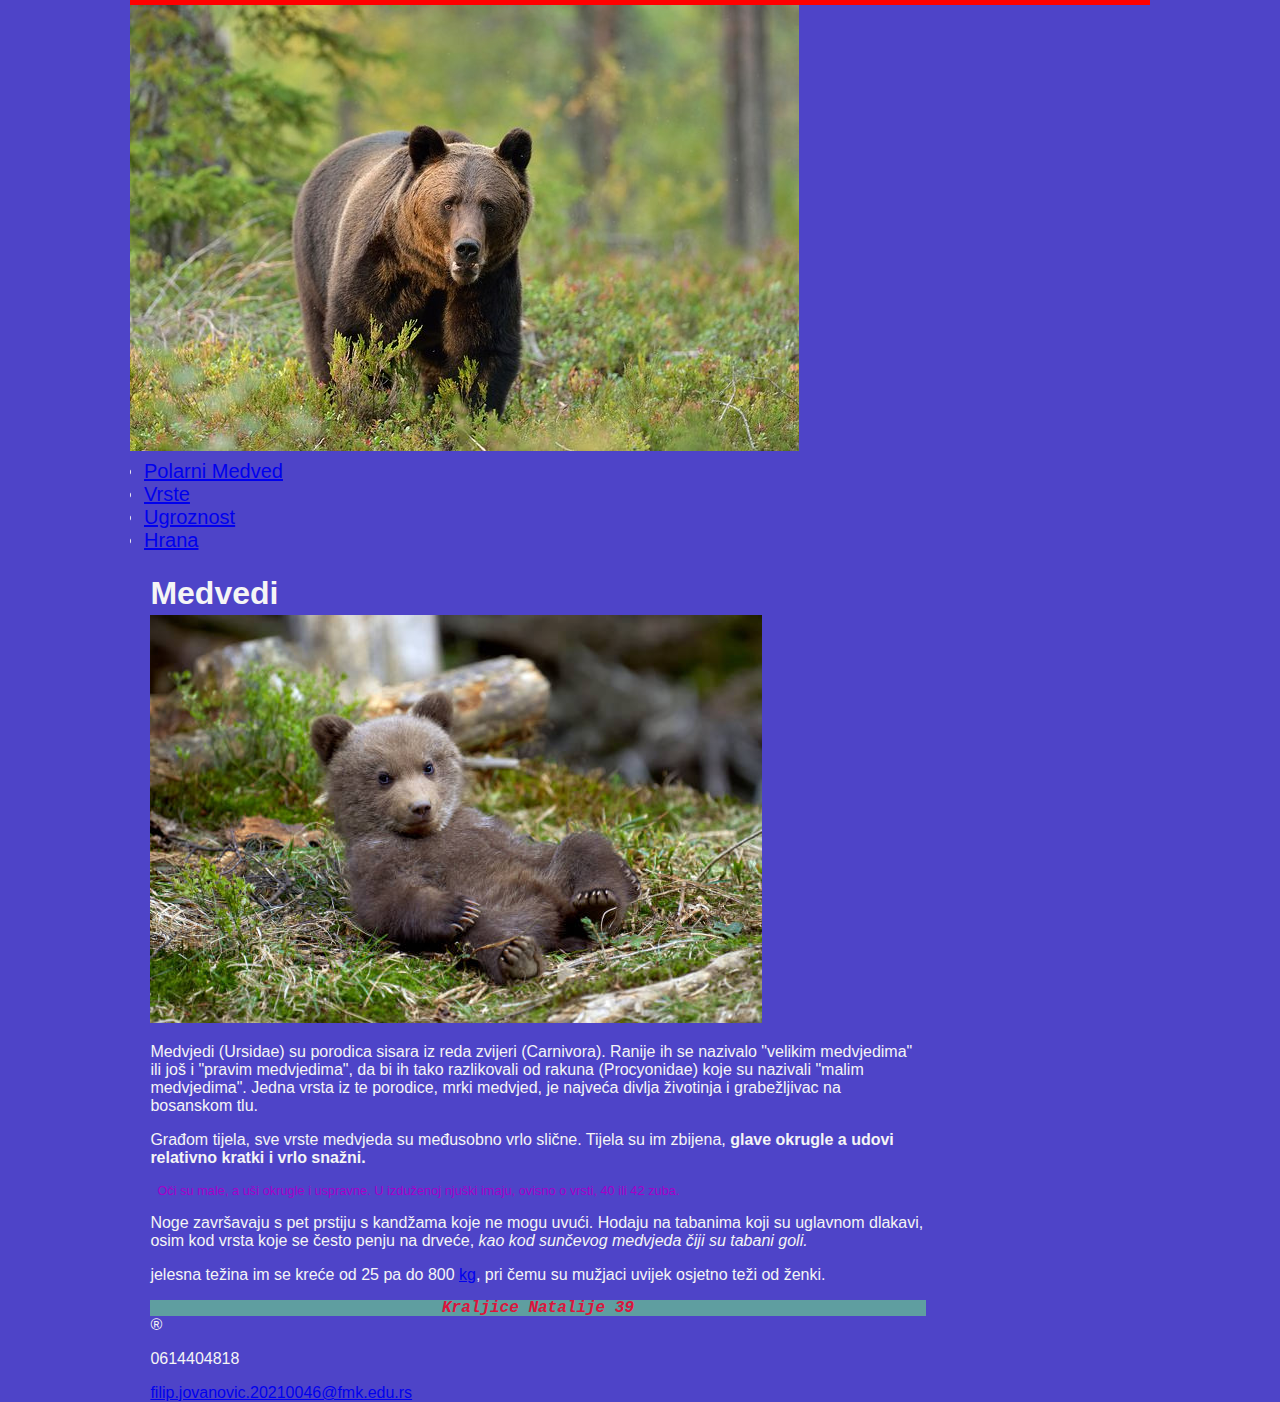
<file: sok/index.html>
<!DOCTYPE html>
<html>
    <head>
        <meta charset="UTF-8">
        <meta name="keywords" content="sok,voce,zdravlje">
        <title>Medved</title>
        <link rel="stylesheet" href="css/style.css">
        <link rel="stylesheet" href="css/layout.css">
    </head>
    <body>
        <header>
            <a href="index.html"><img src="medved.jpg" alt="Ovo je slika mrki medved"></a>
         <nav>
            <ul>
                <li><a href="polarnimedved.html">Polarni Medved</a></li>
                <li><a href="vrste.html">Vrste</a></li>
                <li><a href="ugrozenost.html">Ugroznost</a></li>
                <li><a href="hrana.html">Hrana</a></li>
            </ul>
         </nav>   


        </header>
        <section>
            <article>
               <h1>Medvedi</h1>
               <img src="medved2.jpg">
               <p>Medvjedi (Ursidae) su porodica sisara iz reda zvijeri (Carnivora). Ranije ih se nazivalo "velikim medvjedima" ili još i "pravim medvjedima", da bi ih tako razlikovali od rakuna (Procyonidae) koje su nazivali "malim medvjedima". Jedna vrsta iz te porodice, mrki medvjed, je najveća divlja životinja i grabežljivac na bosanskom tlu.</p>
               <p>Građom tijela, sve vrste medvjeda su međusobno vrlo slične. Tijela su im zbijena, <strong>glave okrugle a udovi relativno kratki i vrlo snažni.</strong></p>
               <p id="paragraph_05d">Oči su male, a uši okrugle i uspravne. U izduženoj njuški imaju, ovisno o vrsti, 40 ili 42 zuba.</p>
               <p>Noge završavaju s pet prstiju s kandžama koje ne mogu uvući. Hodaju na tabanima koji su uglavnom dlakavi, osim kod vrsta koje se često penju na drveće, <em>kao kod sunčevog medvjeda čiji su tabani goli.</em></p>
               <p>jelesna težina im se kreće od 25 pa do 800 <a href="https://bs.wikipedia.org/wiki/Kg">kg</a>, pri čemu su mužjaci uvijek osjetno teži od ženki.</p>
               <footer>
                    <address>Kraljice Natalije 39</address>
                    <span>&#174;</span>
                    <p>0614404818</p>
                    <a href="#">filip.jovanovic.20210046@fmk.edu.rs</a>

                </footer>
            </article>
        </section>






    </body>
</html>
</file>
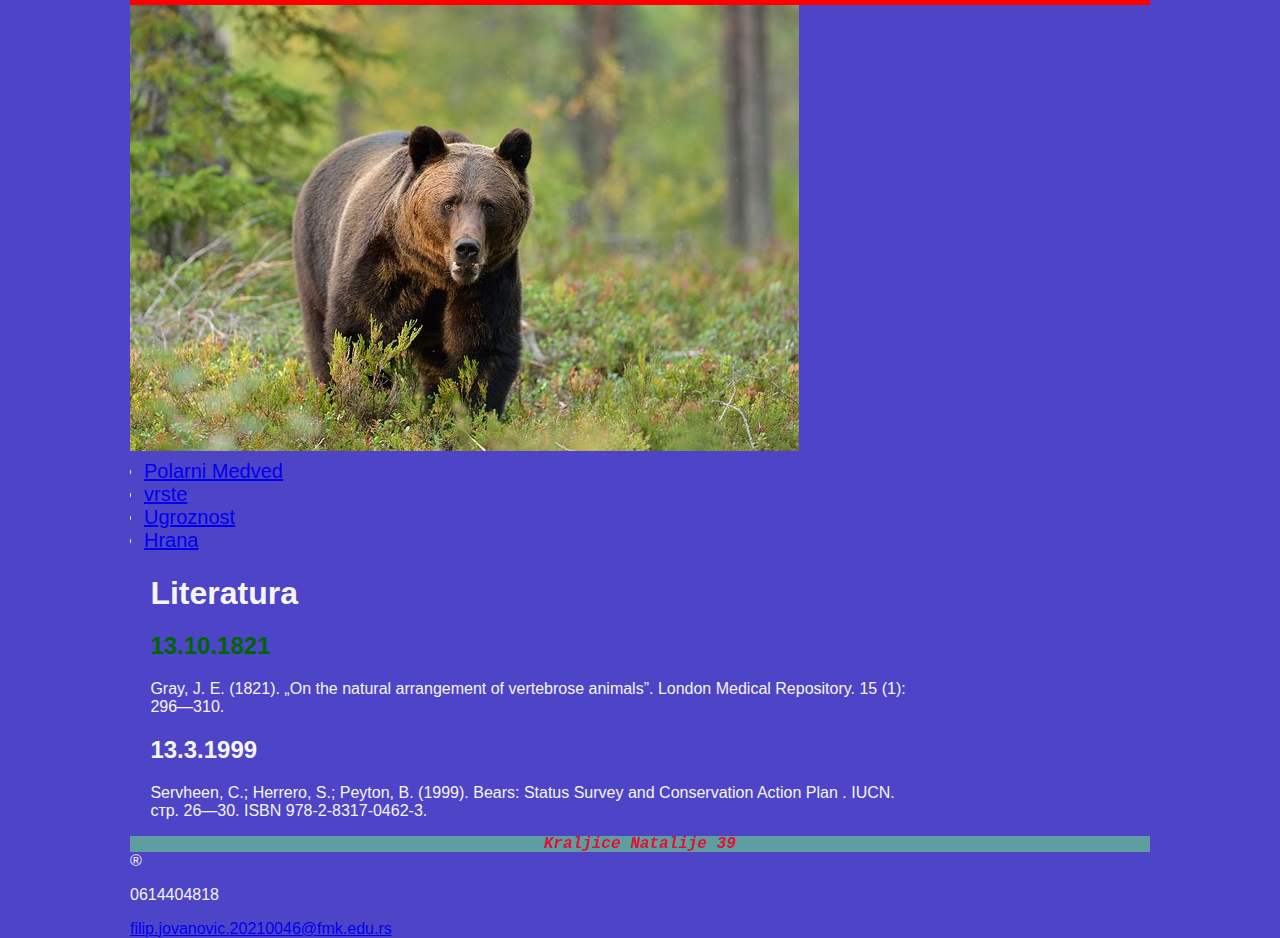
<file: sok/hrana.html>
<!DOCTYPE html>
<html>
    <head>
        <meta charset="UTF-8">
        <meta name="keywords" content="sok,voce,zdravlje">
        <title>Hrana</title>
        <link rel="stylesheet" href="css/style.css">
        <link rel="stylesheet" href="css/layout.css">
    </head>
    <body>
        <header>
            <a href="index.html"><img src="medved.jpg" alt="Ovo je slika mrki medved"></a>
         <nav>
            <ul>
                <li><a href="polarnimedved.html">Polarni Medved</a></li>
                <li><a href="vrste.html">vrste</a></li>
                <li><a href="ugrozenost.html">Ugroznost</a></li>
                <li><a href="hrana.html">Hrana</a></li>
            </ul>
         </nav>   
        </header>
        <section>
           <article>
             <h1>Literatura</h1>
             <div>
                <h2 class="h2">13.10.1821</h2>
                <p> Gray, J. E. (1821). „On the natural arrangement of vertebrose animals”. London Medical Repository. 15 (1): 296—310.</p>
             </div>
             <div>
                <h2>13.3.1999</h2>
                <p>Servheen, C.; Herrero, S.; Peyton, B. (1999). Bears: Status Survey and Conservation Action Plan . IUCN. стр. 26—30. ISBN 978-2-8317-0462-3.</p>
             </div>
           </article>
        </section>

        <footer>
            <address>Kraljice Natalije 39</address>
            <span>&#174;</span>
            <p>0614404818</p>
            <a href="#">filip.jovanovic.20210046@fmk.edu.rs</a>

        </footer>

    </body>
    </html>
</file>
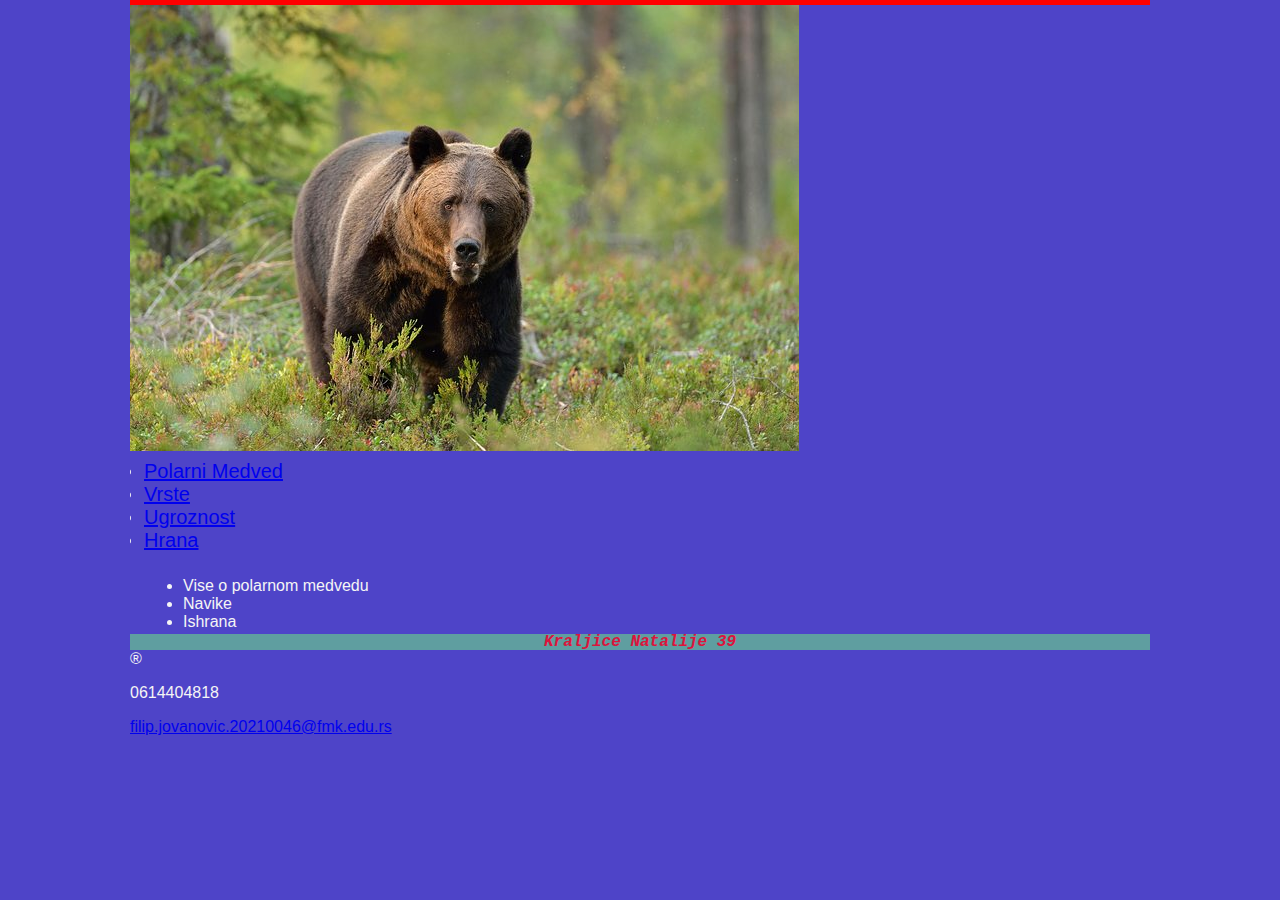
<file: sok/polarnimedved.html>
<!DOCTYPE html>
<html>
    <head>
        <meta charset="UTF-8">
        <meta name="keywords" content="sok,voce,zdravlje">
        <title>Polarni Medved</title>
        <link rel="stylesheet" href="css/style.css">
        <link rel="stylesheet" href="css/layout.css">
    </head>
    <body>
       <header>
            <a href="index.html"><img src="medved.jpg" alt="Ovo je slika mrki medved"></a>
         <nav>
            <ul>
                <li><a href="polarnimedvded.html">Polarni Medved</a></li>
                <li><a href="vrste.html">Vrste</a></li>
                <li><a href="ugrozenost.html">Ugroznost</a></li>
                <li><a href="hrana.html">Hrana</a></li>
            </ul>
         </nav>   
        </header>
<article class="article_class06">
    <ul>
        <li>Vise o polarnom medvedu</li>
        <li>Navike</li>
        <li>Ishrana</li>
    </ul>


</article>





        <footer>
            <address>Kraljice Natalije 39</address>
            <span>&#174;</span>
            <p>0614404818</p>
            <a href="#">filip.jovanovic.20210046@fmk.edu.rs</a>

        </footer>

    </body>
</html>
</file>
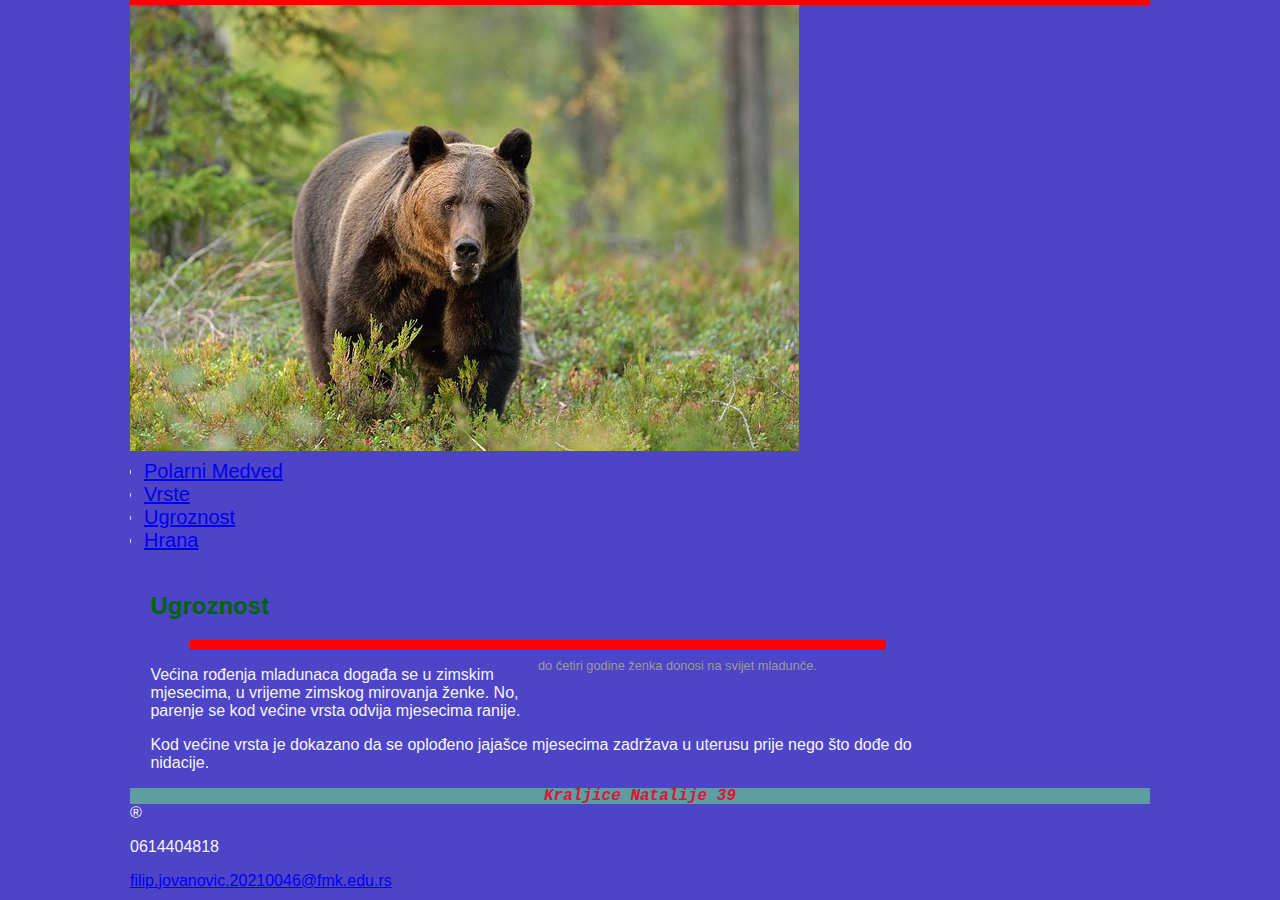
<file: sok/ugrozenost.html>
<!DOCTYPE html>
<html>
    <head>
        <meta charset="UTF-8">
        <meta name="keywords" content="sok,voce,zdravlje">
        <title>Hrana</title>
        <link rel="stylesheet" href="css/style.css">
        <link rel="stylesheet" href="css/layout.css">
    </head>
    <body>
        <header>
            <a href="index.html"><img src="medved.jpg" alt="Ovo je slika mrki medved"></a>
         <nav>
            <ul>
                <li><a href="polarnimedvded.html">Polarni Medved</a></li>
                <li><a href="vrste.html">Vrste</a></li>
                <li><a href="ugrozenost.html">Ugroznost</a></li>
                <li><a href="hrana.html">Hrana</a></li>
            </ul>
         </nav>   
        </header>


         <section>
            <article>

                <h2 class="h2">Ugroznost</h2>
                <blockquote><aside><p> do četiri godine ženka donosi na svijet mladunče.</p></aside></blockquote>
                <p>Većina rođenja mladunaca događa se u zimskim mjesecima, u vrijeme zimskog mirovanja ženke. No, parenje se kod većine vrsta odvija mjesecima ranije.</p>
                <p>Kod većine vrsta je dokazano da se oplođeno jajašce mjesecima zadržava u uterusu prije nego što dođe do nidacije.</p>

            </article>
         </section>
        


        <footer>
            <address>Kraljice Natalije 39</address>
            <span>&#174;</span>
            <p>0614404818</p>
            <a href="#">filip.jovanovic.20210046@fmk.edu.rs</a>

        </footer>
        </body>
        </html>
</file>
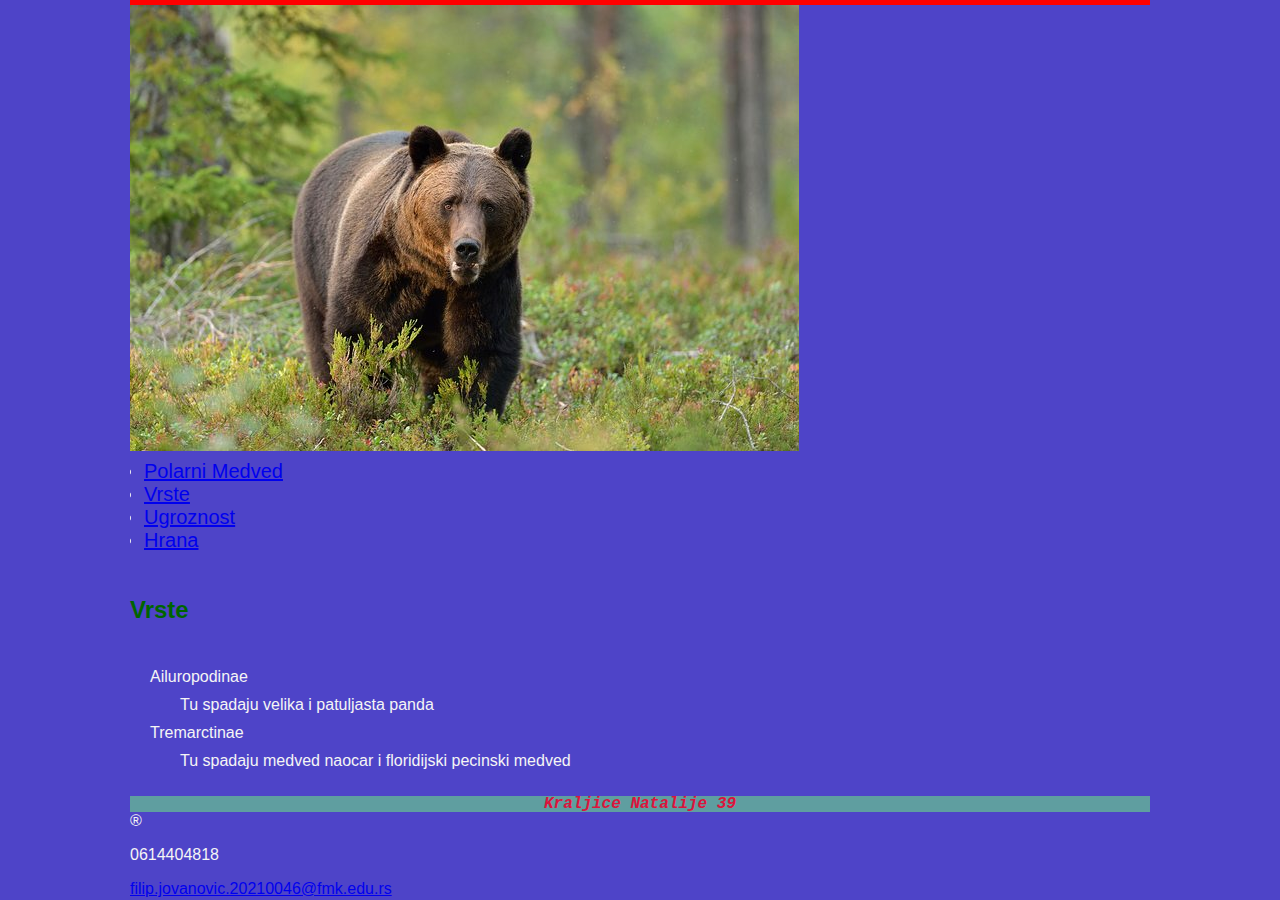
<file: sok/vrste.html>
<!DOCTYPE html>
<html>
    <head>
        <meta charset="UTF-8">
        <meta name="keywords" content="sok,voce,zdravlje">
        <title>Vrste</title>
        <link rel="stylesheet" href="css/style.css">
        <link rel="stylesheet" href="css/layout.css">
    </head>
    <body>
        <header>
            <a href="index.html"><img src="medved.jpg" alt="Ovo je slika mrki medved"></a>
         <nav>
            <ul>
                <li><a href="polarnimedved.html">Polarni Medved</a></li>
                <li><a href="vrste.html">Vrste</a></li>
                <li><a href="ugrozenost.html">Ugroznost</a></li>
                <li><a href="hrana.html">Hrana</a></li>
            </ul>
         </nav>   
        </header>

<article>
    <h3 class="h2">Vrste</h3>
    <dl>
        <dt>Ailuropodinae</dt><dd>Tu spadaju velika i patuljasta panda</dd>
        <dt>Tremarctinae</dt>
        <dd>Tu spadaju medved naocar i floridijski pecinski medved
        </dd>

    </dl>
</article>

        <footer>
            <address>Kraljice Natalije 39</address>
            <span>&#174;</span>
            <p>0614404818</p>
            <a href="#">filip.jovanovic.20210046@fmk.edu.rs</a>

        </footer>

    </body>
    </html>
</file>
<file: sok/css/style.css>
/*
   Dodatni Style Sheet
   Author: Filip Jovanovic
   Date:   28.1.2023
   
   Filename: styles.css
*/
@charset "utf-8";



/* Main Structural Styles */
html{
   background-color: rgb(78, 68, 200);
   
}
body{
   color: whitesmoke;
   font-family: Arial, Helvetica, sans-serif;
   border-top: 5px solid red;
}
dt{
   padding: 10px;
}
dl {
   padding: 10px;
}
body footer address{
   background-color: cadetblue;
   color: crimson;
   font-weight: bold;
   font-family: 'Courier New', Courier, monospace;
   line-height: 1em;
   font-size: 1em;
   text-align: center;
}
.article_class06 {
   margin: 3px;
   padding-left: 5px;
}

/* Heading Styles */
h1{
   font-weight: 100px;
   line-height: 1 em;
   margin-top: 3px;
   margin-bottom: 3px;
}
.h2 {
   font-size: 1.5em;
   color:darkgreen;
}




/* Blockquote Styles */
blockquote{
   font-size: 0.8rem;
   background-color: red;
   color: rgb(155, 155, 155);
   padding-top: 5px;
   padding-bottom: 5px;
   padding-left: 7px;
   padding-right: 7px;
}



/* Navigation Styles */	
nav {
   font-size: 20px;
}
nav ul {
   padding-left: 9px;
}




/* Paragraph Styles */
#paragraph_05d{
   font-size: 0.8em;
   padding-left: 7px;
   color: rgb(166, 0, 200);
}
p{
   margin: (4,5,4,5);
}


/* List Styles */
ul{
   margin: 5px 5px 0px 5px;
}
</file>
<file: sok/css/layout.css>
@charset "utf-8";

/*
   Layout Styles
   Filename: layout.css
*/


body {
	margin: 0 auto;
	width: 100%;
	max-width: 1020px;
	min-width: 640px;
}

body header {
	margin: 0;
	padding: 0px;
	width: 100%;
	overflow: hidden;
}

body header img {
	margin: 0px;
	padding: 0px;
}

body nav {
	/*width: 20%;
	float: left;
	margin: 0 0 0 2%;*/
	margin-bottom: 20px;
}

body section {
	width: 76%;
	float: left;
	margin: 0 0 0 2%;
}

body aside {
	float: right;
	width: 50%;
}


body > section > article.coach_bio img {
	float: left;
	width: 30%;
	margin: 5px 20px 10px 0px;
}

article.coach_bio {
	clear: left;
}

body footer {
	width: 100%;
	clear: left;
}
</file>
